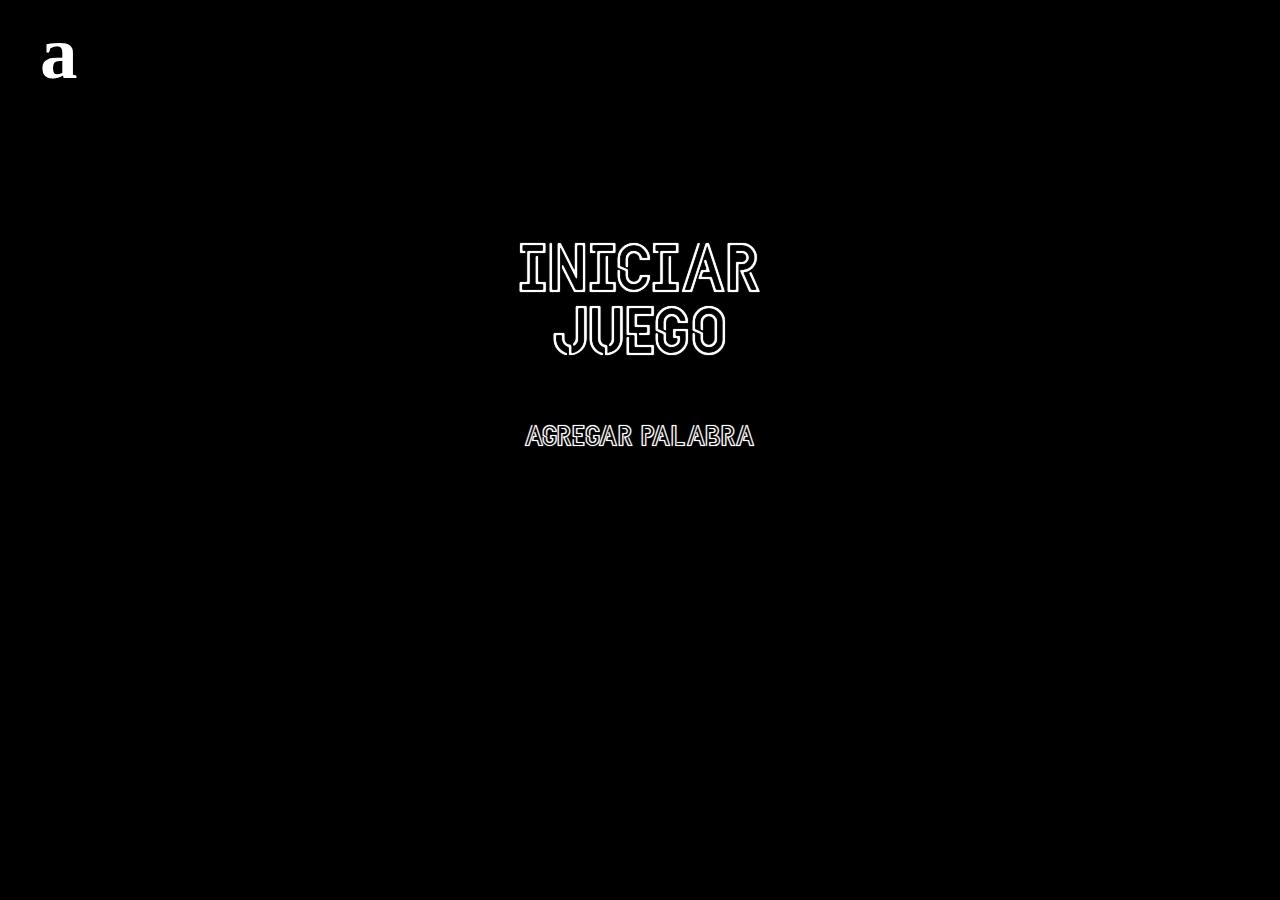
<file: index.html>
<!DOCTYPE html>
<html lang="en">
<head>
    <meta charset="UTF-8">
    <meta http-equiv="X-UA-Compatible" content="IE=edge">
    <meta name="viewport" content="width=device-width, initial-scale=1.0">
    <title>Challenge 02 Juego del ahorcado</title>
    <link rel="stylesheet" href="style.css">
</head>
<body>
    <main>
        <p class="logo">a</p>
        <a href="ahorcado.html"><button class="iniciarjuego">INICIAR JUEGO</button></a>
        <a href="nuevapalabra.html"><button class="agregarpalabra">AGREGAR PALABRA</button></a>

    </main>
</body>
</html>
</file>
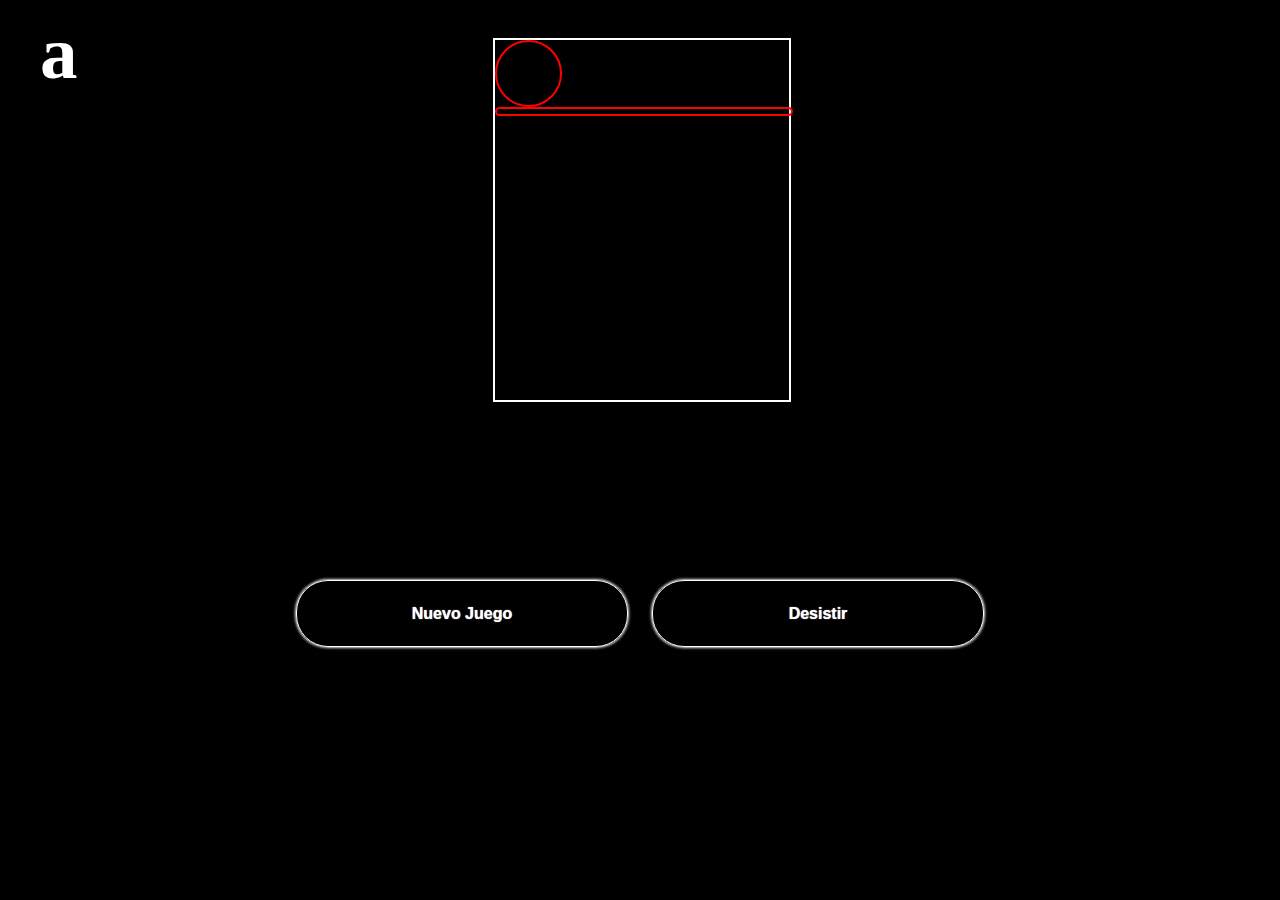
<file: ahorcado.html>
<!DOCTYPE html>
<html lang="en">
<head>
    <meta charset="UTF-8">
    <meta http-equiv="X-UA-Compatible" content="IE=edge">
    <meta name="viewport" content="width=device-width, initial-scale=1.0">
    <title>Ahorcado</title>
    <link rel="stylesheet" href="style.css">

</head>
<body>
    <main>
        <p class="logo-naranja">a</p>
        <div class="ahoracado-munheco">
            <div class="cabeza"></div>
            <div class="brazo-izquierdo"></div>
            <div class="brazo-derecho"></div>
            <div class="pierna-derecha"></div>
            <div class="pierna-izquierda"></div>
            <div class="cuerpo"></div>
            <div class="soga-1"></div>
            <div class="soga-2"></div>
            <div class="soga-3"></div>
            <div class="piso"></div>

        </div>
        <div class="palabras">
            <div class="palabra-adivinar">
               
                
                
                
            </div>
            <div class="letras-usadas"></div>
        </div>
        <div class="botones-ahorcado">
            <button>Nuevo Juego</button>
            <button>Desistir</button>
            
        </div>
    </main>
    <script src="juego.js"></script>
</body>
</html>
</file>
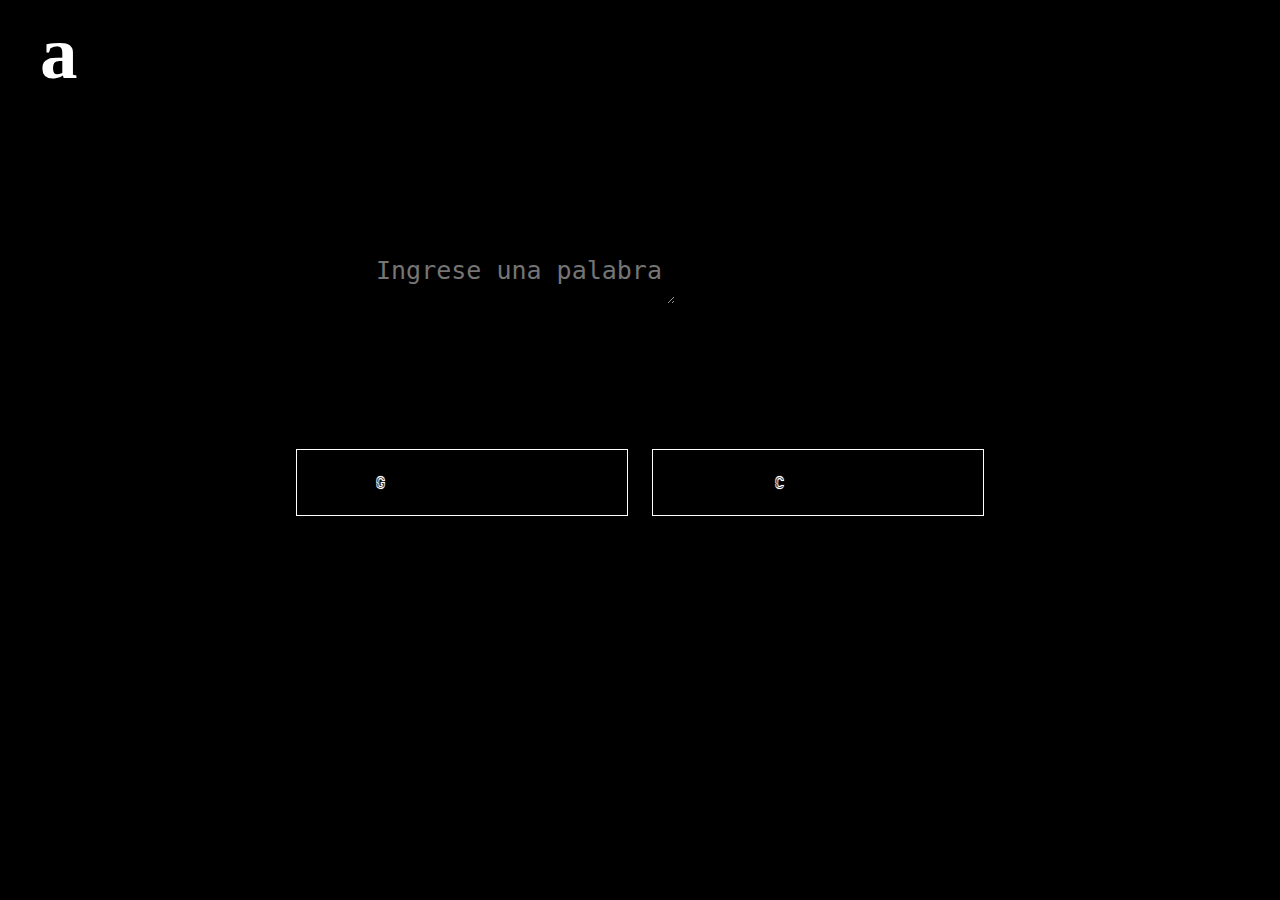
<file: nuevapalabra.html>
<html lang="en">
<head>
    <meta charset="UTF-8">
    <meta http-equiv="X-UA-Compatible" content="IE=edge">
    <meta name="viewport" content="width=device-width, initial-scale=1.0">
    <title>Nueva palabra</title>
    <link rel="stylesheet" href="style.css">
</head>
<body>
    <main>
        <p class="logo-violeta">a</p>
        <textarea class="texto-violeta"  placeholder="Ingrese una palabra"></textarea>
        <div class="botones-caja">
            <button class="botones-agregar">Guardar y empezar</button>
            <button class="botones-agregar">Cancelar</button>
        </div>
        
    </main>
    
</body>
</html>
</file>
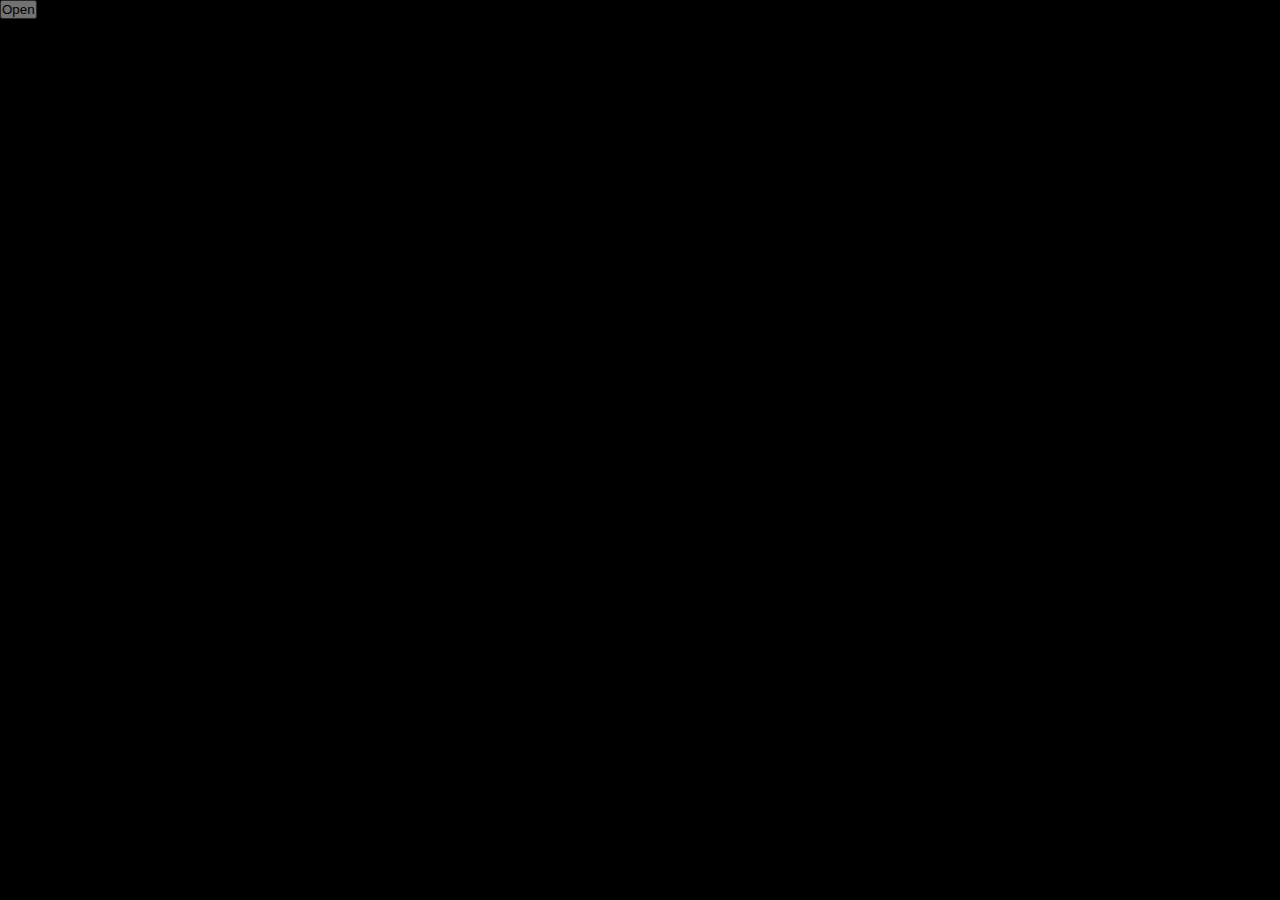
<file: test.html>
<html lang="en">
<head>
    <meta charset="UTF-8">
    <meta http-equiv="X-UA-Compatible" content="IE=edge">
    <meta name="viewport" content="width=device-width, initial-scale=1.0">
    <link rel="stylesheet" href="test.css">
    <link rel="stylesheet" href="style.css">
    <title>TEST</title>
    
</head>
<body>

    <button data-modal-target ="#modal">Open</button>
    <div  class="modal" id="modal">
        <div class="modal-header">
            <div class="title">Example</div>
            <button data-modal-close class="close-button">&times;</button>
        </div>
        <div class="modal-body">Lorem ipsum dolor sit amet consectetur adipisicing elit. Harum et doloremque illo recusandae neque, aliquid aliquam eligendi dolorem itaque culpa qui placeat numquam provident dolore magnam similique odio rem. Accusantium repellendus, odio voluptatibus cumque fugit eos, porro, hic eveniet cupiditate sequi obcaecati et. Repellendus quae architecto veritatis obcaecati a vel ex natus quasi dolorum harum autem, ipsum ea! Excepturi eligendi natus minus. Doloremque, error quo? Placeat consequatur laboriosam quos rerum? Exercitationem excepturi aperiam sint autem asperiores eius culpa laborum tempore?</div>
    </div>

    <div  id="overlay"></div>

    
    
    <script src="test.js"></script>
<!--
    <p class="texto">R<span class="rotar">O</span>TATE</p><span class="girar">S</span>
  -->
</body>
</html>
</file>
<file: style.css>
/* Hello Denver Font by Good Apples (http://goodappl.es) is licensed under a 
   Creative Commons Attribution 3.0 Unported License (http://creativecommons.org/licenses/by/3.0/)
*/


@font-face {
    font-family: 'myFont';
    src: url('fonts/hellodenverdisplaybold_v1.6.eot');
    src: url('fonts/hellodenverdisplaybold_v1.6.eot?#iefix') format('embedded-opentype'),
         url('fonts/hellodenverdisplaybold_v1.6.woff') format('woff'),
         url('fonts/hellodenverdisplaybold_v1.6.ttf') format('truetype'),
         url('fonts/hellodenverdisplaybold_v1.6.svg#HELLODENVERDISPLAYBOLDBoldRg') format('svg');
    font-weight: normal;
    font-style: normal;

}




@font-face {
    font-family: 'myFont';
    src: url('fonts/hellodenverdisplayregular_v1.6.eot');
    src: url('fonts/hellodenverdisplayregular_v1.6.eot?#iefix') format('embedded-opentype'),
         url('fonts/hellodenverdisplayregular_v1.6.woff') format('woff'),
         url('fonts/hellodenverdisplayregular_v1.6.ttf') format('truetype'),
         url('fonts/hellodenverdisplayregular_v1.6.svg#HELLODENVERDISPLAYREGULARRg') format('svg');
    font-weight: normal;
    font-style: normal;

}


* { margin: 0; padding: 0; }
body{
    background-color: #000;
}
a {
    text-decoration: none;
}
main {
    position: relative;
    width: 1280px;
    height: 720px;
    background-color: #000;
    
   


}
.logo {
    
    position: absolute;
    
    left: 40px;
    top: 10px;
    color:white;
    animation:luces-texto 1.5s infinite;
    font-size: 75px;
    font-weight: bold;
}
.logo-violeta {
    position: absolute;
    left: 40px;
    top: 10px;
    color:white;
    animation:luces-texto 1.5s infinite;
    font-size: 75px;
    font-weight: bold;
    animation: luces-solo-violeta 3s infinite;
}

.logo-naranja {
    position: absolute;
    left: 40px;
    top: 10px;
    color:white;
    animation:luces-texto-naranja 1.5s infinite;
    font-size: 75px;
    font-weight: bold;
    animation: luces-texto-naranja 3s infinite;
}

.iniciarjuego {
    display: block;
    padding: 24px;
    position: absolute;
    top:200px;
    left: 481px;
    width: 317px;
    height: 200px;
    font-family: myFont;
    font-size: 70px;
    color: #fff;
    background-color: transparent;
    border:none;
    /*
    border: 0.1rem solid #fff;
    border-radius: 2rem;
    box-shadow: 0 0 .2rem #fff,
              0 0 .2rem #fff;
        
    */
        
    text-shadow: 0 0 1px #fff;
      
}

.iniciarjuego:hover{
    animation: luces-texto 3s infinite;  
}

.agregarpalabra {
    display: block;
    padding: 24px;
    position: absolute;
    width: 280px;
    height: 167px;
    left: 499px;
    top: 352px;
    font-size: 30px;
    font-family: myFont;
    color: #fff  ;
    background-color: transparent;
    border:none;
    /*
    border-radius: 1.3rem ; 
    border: 0.1rem solid #fff;
    box-shadow: 0 0 .2rem #fff,
              0 0 .2rem #fff;
    */    
    text-shadow: 0 0 1px #fff;     
}  

.agregarpalabra:hover{
    animation: luces-texto 3s infinite;
}
            
 @keyframes luces {
    0%{
        box-shadow: 0 0 .2rem #fff,
              0 0 .2rem #fff;
        
        text-shadow: 0 0 7px #fff;
    
        }
    50%{
        box-shadow: 0 0 .2rem #fff,
              0 0 .2rem #fff,
              0 0 2rem #3afe13;
              
                
            
        text-shadow:
        0 0 7px #fff,
        0 0 10px #3afe13,
        0 0 21px #3afe13,
        0 0 42px #3afe13;
        
    
            }
    75%{
        box-shadow: 0 0 .2rem #fff,
              0 0 .2rem #fff;
        
        text-shadow: 0 0 7px #fff;

    }        
    
    100%{
        box-shadow: 0 0 .2rem #fff,
              0 0 .2rem #fff,
              0 0 2rem #3afe13,
              0 0 0.8rem #3afe13, 
              inset 0 0 1.3rem #3afe13;
            
        
        text-shadow:
        0 0 7px #fff,
        0 0 10px #3afe13,
        0 0 21px #3afe13,
        0 0 42px #3afe13,
        0 0 82px #3afe13,
        0 0 92px #3afe13,
        0 0 102px #3afe13,
        0 0 151px #3afe13; 

        }

    
        
    }
@keyframes luces-texto {
    0%{
        text-shadow: 0 0 7px #fff;      
        }
    50%{     
        text-shadow:
        0 0 7px #fff,
        0 0 10px #3afe13,
        0 0 21px #3afe13,
        0 0 42px #3afe13;    
        }
    75%{
        text-shadow: 0 0 7px #fff;
        }        
    100%{
        text-shadow:
        0 0 7px #fff,
        0 0 10px #3afe13,
        0 0 21px #3afe13,
        0 0 42px #3afe13,
        0 0 82px #3afe13,
        0 0 92px #3afe13,
        0 0 102px #3afe13,
        0 0 151px #3afe13; 
    }
}
@keyframes luces-solo-violeta {
    0%{
       text-shadow: 0 0 7px #fff;
    }
    50%{
       text-shadow:
       0 0 7px #fff,
       0 0 10px #b413fe,
       0 0 21px #b413fe,
       0 0 42px #b413fe;
       
    }
    75%{
        text-shadow: 0 0 7px #fff;
        
    }        
    100%{
       text-shadow:
       0 0 7px #fff,
       0 0 10px #b413fe,
       0 0 21px #b413fe,
       0 0 42px #b413fe,
       0 0 82px #b413fe,
       0 0 92px #b413fe;
       
    }
}  

@keyframes luces-texto-violeta {
    0%{
       text-shadow: 0 0 7px #fff;
    }
    50%{
       text-shadow:
       0 0 7px #fff,
       0 0 10px #b413fe,
       0 0 21px #b413fe,
       0 0 42px #b413fe;
       box-shadow: 0 0 .2rem #fff,
              0 0 .2rem #fff,
              0 0 2rem #b413fe;
    }
    75%{
        text-shadow: 0 0 7px #fff;
        box-shadow: 0 0 .2rem #fff;
    }        
    100%{
       text-shadow:
       0 0 7px #fff,
       0 0 10px #b413fe,
       0 0 21px #b413fe,
       0 0 42px #b413fe,
       0 0 82px #b413fe,
       0 0 92px #b413fe;
       box-shadow: 0 0 .2rem #fff,
              0 0 .2rem #fff,
              0 0 2rem #b413fe,
              0 0 0.8rem #b413fe, 
              inset 0 0 1.3rem #b413fe;
    }
}

@keyframes luces-texto-naranja {
    0%{
        text-shadow: 0 0 7px #fff;
     }
     50%{
        text-shadow:
        0 0 7px #fff,
        0 0 10px #fe5d13,
        0 0 21px #fe5d13,
        0 0 42px #fe5d13;
        
     }
     75%{
         text-shadow: 0 0 7px #fff;
         
     }        
     100%{
        text-shadow:
        0 0 7px #fff,
        0 0 10px #fe5d13,
        0 0 21px #fe5d13,
        0 0 42px #fe5d13,
        0 0 82px #fe5d13,
        0 0 92px #fe5d13;
        
     }
    
}

@keyframes luces-caja-naranja {
    0%{
        box-shadow: 0 0 .2rem #fff,
              0 0 .2rem #fff;
        
        text-shadow: 0 0 7px #fff;
    
        }
    50%{
        box-shadow: 0 0 .2rem #fff,
              0 0 .2rem #fff,
              0 0 2rem #fe5d13;
              
                
            
        text-shadow:
        0 0 7px #fff,
        0 0 10px #fe5d13,
        0 0 21px #fe5d13,
        0 0 42px #fe5d13;
        
    
            }
    75%{
        box-shadow: 0 0 .2rem #fff,
              0 0 .2rem #fff;
        
        text-shadow: 0 0 7px #fff;

    }        
    
    100%{
        box-shadow: 0 0 .2rem #fff,
              0 0 .2rem #fff,
              0 0 2rem #fe5d13,
              0 0 0.8rem #fe5d13, 
              inset 0 0 1.3rem #fe5d13;
            
        
        text-shadow:
        0 0 7px #fff,
        0 0 10px #fe5d13,
        0 0 21px #fe5d13,
        0 0 42px #fe5d13,
        0 0 82px #fe5d13,
        0 0 92px #fe5d13,
        0 0 102px #fe5d13,
        0 0 151px #fe5d13; 

        }

    
        
    }


.texto-violeta {
    position: absolute;
    width: 299px;
    height: 48px;
    left: 376px;
    top: 256px;
    font-weight: 400;
    font-size: 25px;
    background-color: transparent;
    color: white;
    border:none;
    outline: none;
}
.texto-violeta:hover {
    animation:luces-solo-violeta 3s infinite;
}

.botones-caja{
    display: flex;
    align-items: flex-start;
    padding: 0px;
    gap: 24px;
    position: absolute;
    width: 688px;
    height: 167px;
    left: 296px;
    top: 449px;
    
        
}

.botones-agregar {
    width: 332px;
    height: 67px;    
    background-color: transparent;
    border:white solid 1px; 
    color:white;
    text-shadow: 0 0 1px #fff;
    font-family: myFont;
    font-size: 18px;
}

.ahoracado-munheco {
    position: absolute;
    width: 294px;
    height: 360px;
    left: 493px;
    top: 38px;
    border: white solid 2px;
    

}

.cabeza {
    
    width: 63px;
    height: 63px;
    left: 217.67px;
    top: 13px;
    
    border: red solid 2px;
    border-radius:50%;

}

.piso {
    
    width: 294px;
    height: 5px;
    left: 493px;
    top: 503px;
    border:red solid 2px;
    border-radius: 8px;
}

.palabras {
    display: flex;
    flex-direction: column;
    align-items: center;
    padding: 0px;
    gap: 24px;
    position: absolute;
    width: 464px;
    height: 152px;
    left: 408px;
    top: 412px;
    color:white;

}
.palabra-adivinar {
    width: 464px;
    height: 92px;
    text-align: center;
    
    

    
}

.letra-adivinada {
    display :inline-block;
    
    width: 62px;
    height: 92px;
    line-height: 92px;
    vertical-align: middle;
    font-size:50px;
    margin-left: 8px;
    
    
    border-bottom: red solid 1px;
}









.espacio{
    
    position: absolute;
    width: 80px;
    height: 4px;
    top: 88px;
    background-color: white;
    border-radius: 8px;
    animation: luces-caja-naranja 3s infinite;


}
.botones-ahorcado {
    display: flex;
    flex-direction: row;
    align-items: flex-start;
    padding: 0px;
    gap: 24px;

    position: absolute;
    width: 688px;
    height: 67px;
    left: 296px;
    top: 580px;
}

.botones-ahorcado button {
    width: 332px;
    height: 67px;
    color: white;
    font-weight: bold;
    font-size: 16px;
    background-color: transparent;
    border: 0.1rem solid #fff;
    border-radius: 2rem;
    box-shadow: 0 0 .2rem #fff,
              0 0 .2rem #fff;
        
    text-shadow: 0 0 1px #fff;
    
    


}

.botones-ahorcado button:hover{

    animation: luces-caja-naranja 3s infinite;

}




@media screen and (max-width:480px){

    main{
        width: 100%;
        
    }
    
    .iniciarjuego, .agregarpalabra {

        position: relative;
        top:170px;
        left: 0%;
        margin: 0px auto 0px auto;
        
    
    }
    
    .iniciarjuego:hover, .agregarpalabra:hover {
        animation:luces-texto 3s infinite;
    }
    
    .texto-violeta{
        
        position: relative;
        left: 45px;
        
        margin: auto;
        
    }
    .botones-caja{
        display: flex;
        flex-direction: column;
        align-items: flex-start;
        padding: 0px;
        gap: 24px;
        position: relative;
        width: 250px;
        height: 150px;
        left: 0px;
        top: 349px;
        margin: auto;
        
           
    }
    .botones-agregar {
        width: 250px;
    }
     
}







.botones-agregar:hover {
    
    animation:luces-solo-violeta 3s infinite;
    
}

/*
box-shadow: 0 0 .2rem #fff,
              0 0 .2rem #fff,
              0 0 2rem #3afe13,
              0 0 0.8rem #3afe13, 
              inset 0 0 1.3rem #3afe13;
            
    border-radius: 2rem ; 
    text-shadow:
    0 0 7px #fff,
    0 0 10px #3afe13,
    0 0 21px #3afe13,
    0 0 42px #3afe13,
    0 0 82px #3afe13,
    0 0 92px #3afe13,
    0 0 102px #3afe13,
    0 0 151px #3afe13;     
*/
.botones-agregar:hover {
       
}
@keyframes luces-caja-violeta {
    0%{
        box-shadow: 0 0 .2rem #fff,
              0 0 .2rem #fff;
        
        
    
        }
    50%{
        box-shadow: 0 0 .2rem #fff,
              0 0 .2rem #fff,
              0 0 2rem #b413fe;
              
        }
    75%{
        box-shadow: 0 0 .2rem #fff,
              0 0 .2rem #fff;

    }        
    
    100%{
        box-shadow: 0 0 .2rem #fff,
              0 0 .2rem #fff,
              0 0 2rem #b413fe,
              0 0 0.8rem #b413fe, 
              inset 0 0 1.3rem #b413fe;
        }

    
        
    }

    @keyframes luces-espacio-naranja {
        0%{
            box-shadow: 0 0 .2rem #fff,
                  0 0 .2rem #fff;
            
            
        
            }
        50%{
            box-shadow: 0 0 .2rem #fff,
                  0 0 .2rem #fff,
                  0 0 2rem #fe5d13;
                  
            }
        75%{
            box-shadow: 0 0 .2rem #fff,
                  0 0 .2rem #fff;
    
        }        
        
        100%{
            box-shadow: 0 0 .2rem #fff,
                  0 0 .2rem #fff,
                  0 0 2rem #fe5d13,
                  0 0 0.8rem #fe5d13, 
                  inset 0 0 1.3rem #fe5d13;
            }
    
        
            
        }
</file>
<file: test.css>
*::after, *::before {
    box-sizing: border-box;
}
@font-face {
    font-family: myFont;
    src: url(hellodenverdisplayregular_v1.6.woff);
  }
body {
    background-color: black;
}

.modal {
    position: fixed;
    top: 50%;
    left:50%;
    transform: translate(-50%, -50%) scale(0);
    transition: 200ms ease-in-out;
    border: 1px solid white;
    border-radius: 10px;
    z-index: 10;
    background-color: black;
    color:white;
    width: 400px;
    max-width: 80%px;

}

.modal.active {
    transform: translate(-50%, -50%) scale(1);

}

.modal-header {
    padding: 10px 15px;
    display: flex;
    justify-content: space-between;
    align-items: center;
    border-bottom: 1px solid black;
}

.modal-header .close-button {
    cursor: pointer;
    border: none;
    outline: none;
    background: none;
    font-size: 1.25rem;
    font-weight: bold;
    color: white;

}

.modal-body {
    padding: 10px 15px;
}

#overlay {
    position: fixed;
    top: 0;
    left:0;
    right: 0;
    bottom: 0;
    background-color: rgba(0, 0,0, .5);
    pointer-events: none;
}

#overlay.active {
    opacity: 1;
    pointer-events: all;
}

.texto {
    
    font-size: 205px;
    font-family: myFont;
    animation: luces-texto 3s infinite;
    color:white;
    
}



.rotar   {
    display: inline-block;
    transform: rotate(2deg);
    text-shadow: 0 0 1px white,
                 0 0 3px white;
    font-size: 205px;
    font-family: myFont;
    color:white;
    animation: none;

}

@keyframes luces-texto {
    0%{
        text-shadow: 0 0 7px #fff;      
        }
    50%{     
        text-shadow:
        0 0 7px #fff,
        0 0 10px #3afe13,
        0 0 21px #3afe13,
        0 0 42px #3afe13;    
        }
    75%{
        text-shadow: 0 0 7px #fff;
        }        
    100%{
        text-shadow:
        0 0 7px #fff,
        0 0 10px #3afe13,
        0 0 21px #3afe13,
        0 0 42px #3afe13,
        0 0 82px #3afe13,
        0 0 92px #3afe13,
        0 0 102px #3afe13,
        0 0 151px #3afe13; 
    }
}
</file>
